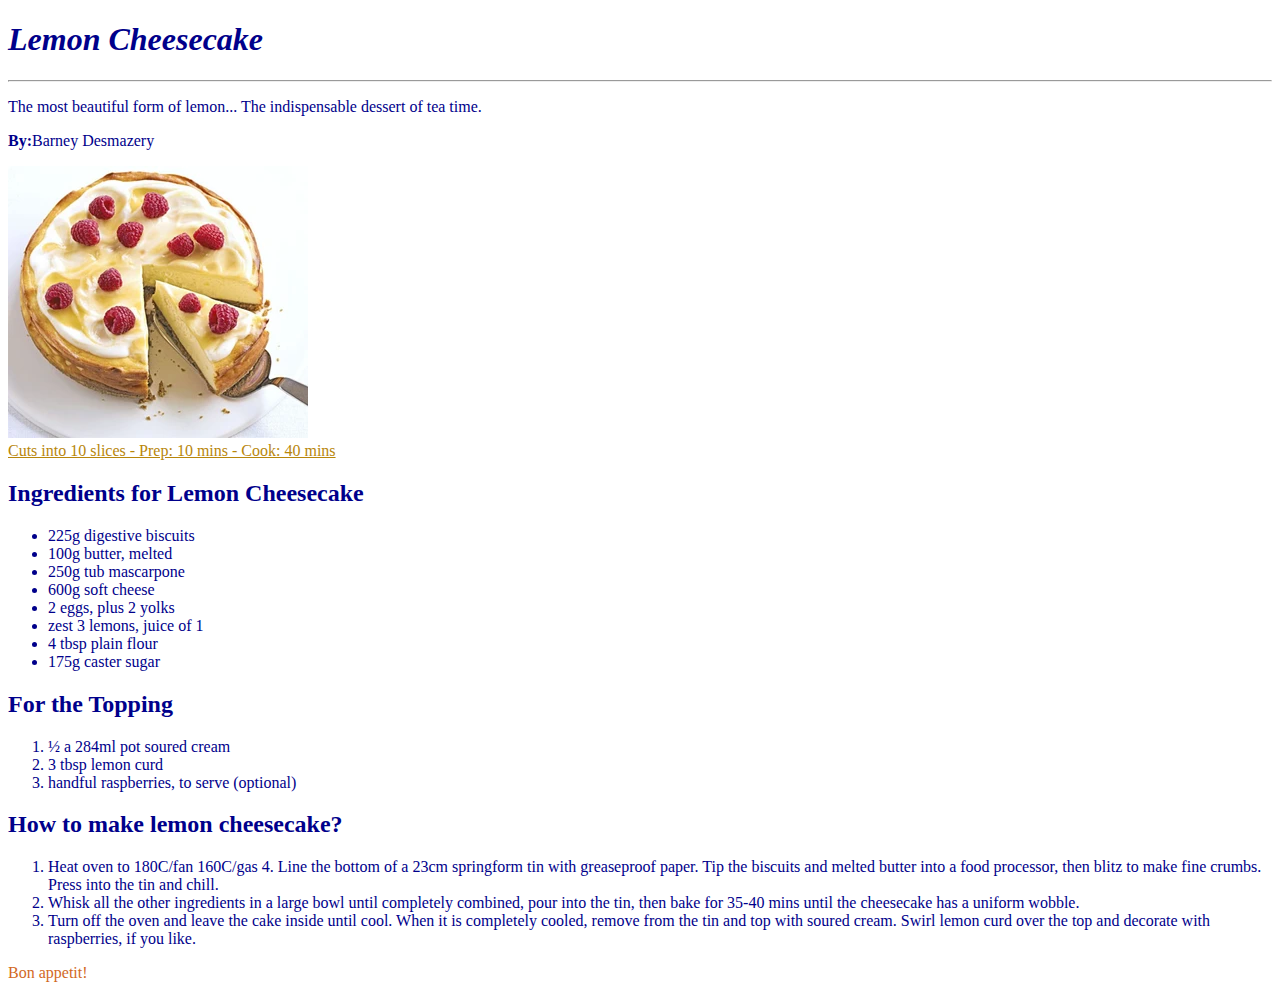
<file: Food-or-Dessert-Recipes/index.html>
<!DOCTYPE html>
<html lang="en">
<head>
    <meta charset="UTF-8">
    <meta name="viewport" content="width=device-width, initial-scale=1.0">
    <title>Food or Dessert Recipes</title>
</head>
<body style="background-color: white;color:darkblue">
    <!-- Navbar Start -->
    <header>
        <nav>
            <strong><em><h1>Lemon Cheesecake</h1> </em></strong>
            <hr>
            <p>The most beautiful form of lemon... The indispensable dessert of tea time.</p>
            <p><strong>By:</strong>Barney Desmazery</p>
        </nav>
    </header>
    <!-- Navbar End -->

    <!-- Content Start -->
    <section>
        <!-- Article Start -->
        <article>
            <img src="images/lemon-cheesecake.webp" alt="lemon-cheesecake">
            <br>
            <span style="color: darkgoldenrod;">
                <u>
                    Cuts into 10 slices - Prep: 10 mins - Cook: 40 mins
                </u>
            </span>
            <h2>Ingredients for Lemon Cheesecake</h2>
            <ul>
                <li>225g digestive biscuits</li>
                <li>100g butter, melted</li>
                <li>250g tub mascarpone</li>
                <li>600g soft cheese</li>
                <li>2 eggs, plus 2 yolks</li>
                <li>zest 3 lemons, juice of 1</li>
                <li>4 tbsp plain flour</li>
                <li>175g caster sugar</li>
            </ul>
        </article>
        <!-- Article End -->
        <!-- Article Start -->
        <article>
        <h2>For the Topping</h2>
        <ol>
            <li>½ a 284ml pot soured cream</li>
            <li>3 tbsp lemon curd</li>
            <li>handful raspberries, to serve (optional)</li>
        </ol>
    </article>
        <!-- Article End -->
        <!-- Article Start -->
        <article>
        <h2>How to make lemon cheesecake?</h2>
        <ol>
            <li>Heat oven to 180C/fan 160C/gas 4. Line the bottom of a 23cm springform tin with greaseproof paper. Tip the biscuits and melted butter into a food processor, then blitz to make fine crumbs. Press into the tin and chill.</li>
            <li>Whisk all the other ingredients in a large bowl until completely combined, pour into the tin, then bake for 35-40 mins until the cheesecake has a uniform wobble.</li>
            <li>Turn off the oven and leave the cake inside until cool. When it is completely cooled, remove from the tin and top with soured cream. Swirl lemon curd over the top and decorate with raspberries, if you like.</li>
        </ol>
    </article>
        <!-- Article End -->
    </section>
    <!-- Content End -->

    <!-- Footer Start -->
    <footer>
        <nav>
            <p style="color: chocolate;">Bon appetit!</p>
        </nav>
    </footer>

    
</body>
</html>
</file>
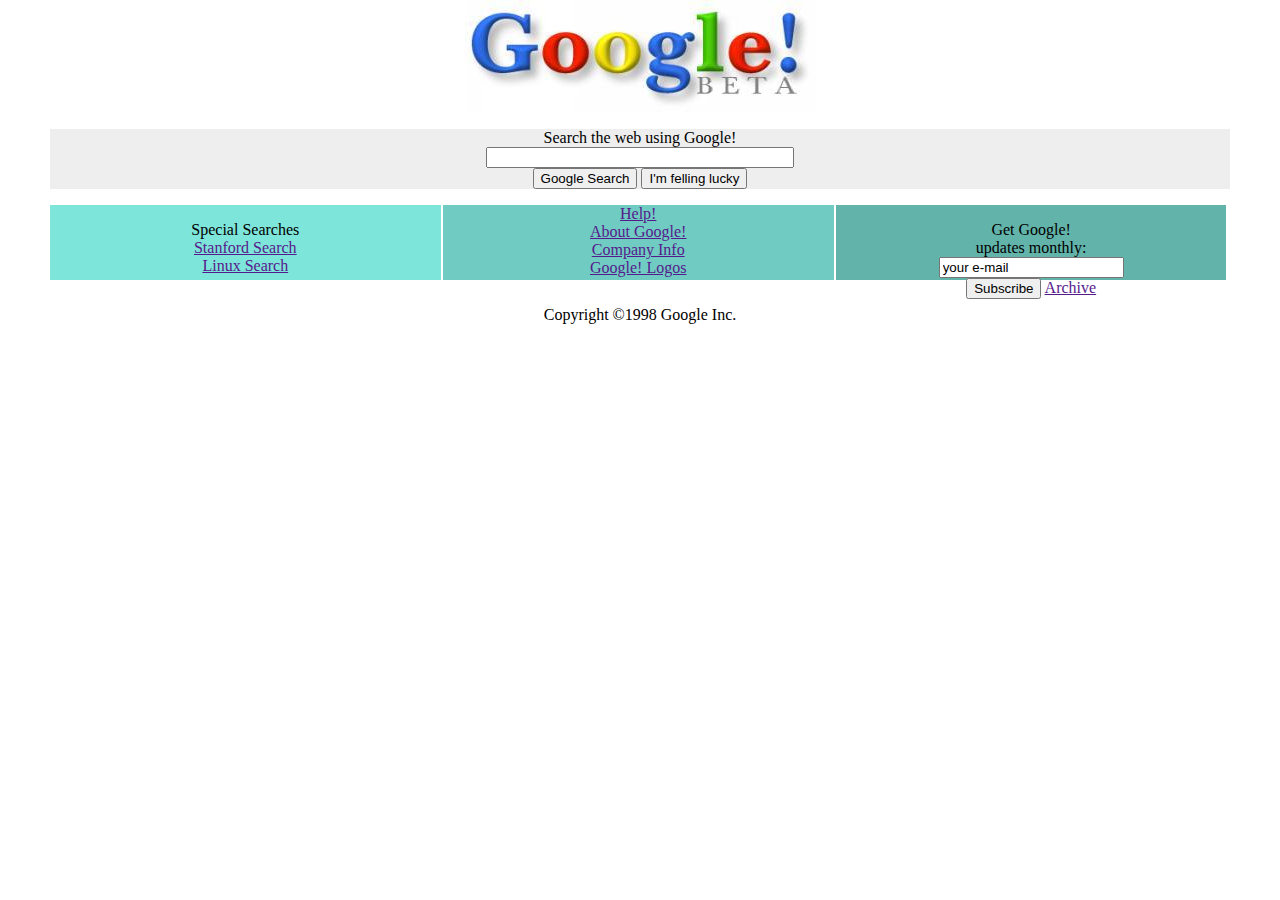
<file: GoogleBeta/index.html>
<!DOCTYPE html>
<html lang="en">
<head>
    <meta charset="UTF-8">
    <meta name="viewport" content="width=device-width, initial-scale=1.0">
    <title>Google!</title>
    <link rel="stylesheet" href="style.css">
</head>
<body>
    <header>
        <!-- Navbar Start -->
        <nav>
            <img src="../GoogleBeta/images/google.jpg">
        </nav>
        <!-- Navbar End-->
    </header>

    <div class="container">
        <div class="search-bar">
            <p>Search the web using Google!<br>
                <input style="width: 300px;" type="text"><br>
                <button href="" class="">Google Search</button>
                <button href="" class="">I'm felling lucky</button>
            </p>
        </div>
        <div class="content">
            <div class="card" style="
            background-color: rgb(126, 229, 218);">
                <p>Special Searches<br>
                    <a href="">Stanford Search</a><br>
                    <a href="">Linux Search</a>
                </p>
                
            </div>
            <div class="card" style="background-color: rgb(112, 204, 194);">
                <a href="">Help!</a><br>
                <a href="">About Google!</a><br>
                <a href=""> Company Info</a><br>
                <a href="">Google! Logos</a>
            </div>
            <div class="card" style="background-color: rgb(98, 179, 170);">
                <p>Get Google!<br>updates monthly:<br>
                    <input type="text" value="your e-mail"><br>
                    <button href="">Subscribe</button>
                    <a href="">Archive</a>
                </p>
            </div>
        </div>
    </div>
        
    <!-- Footer - Start -->
    <footer>
        <nav>
            <p class="clear footer" >
                Copyright ©1998 Google Inc.
            </p>
        </nav>
    </footer>
    <!-- Footer - End -->
</body>
</html>
</file>
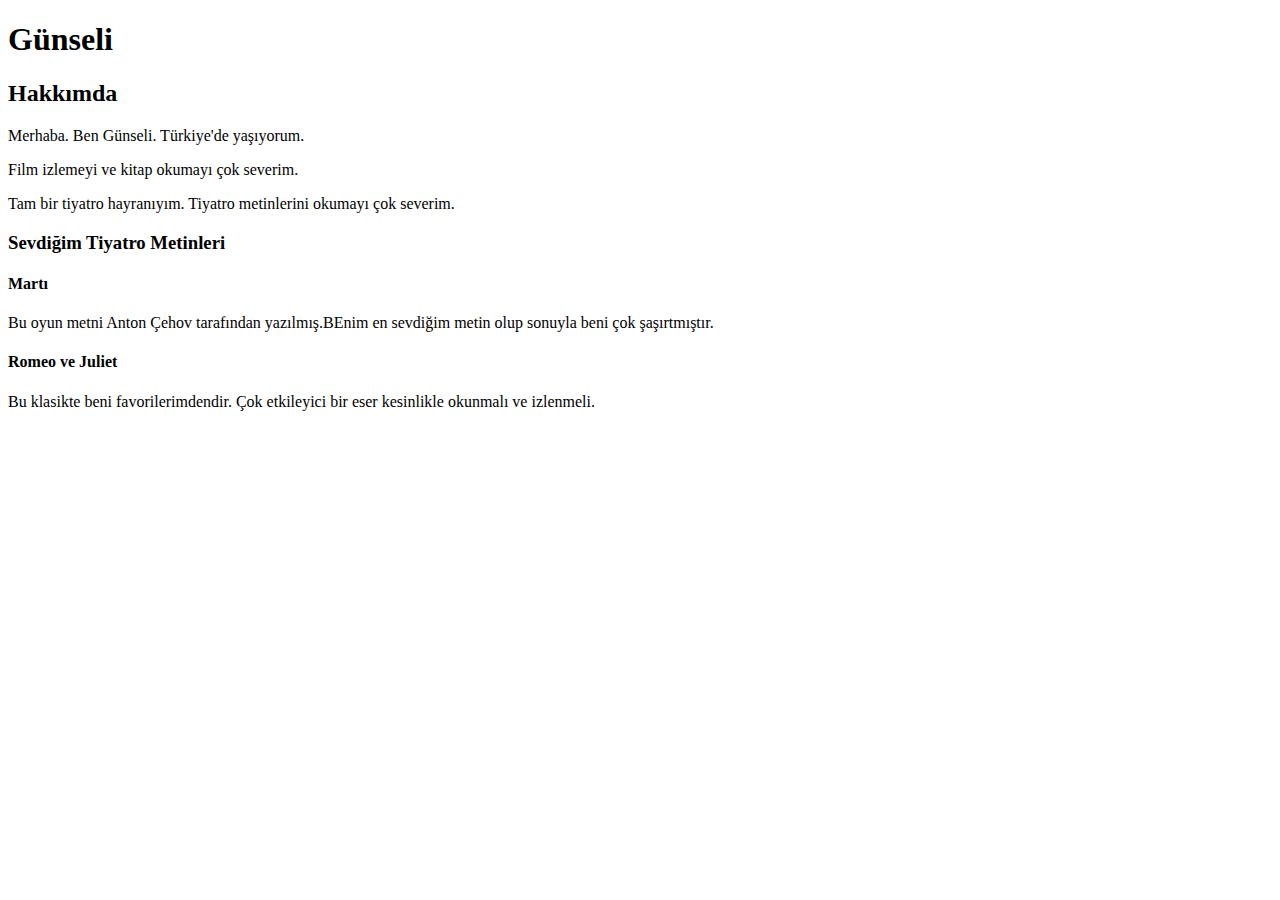
<file: HTML/Homework1/index.html>
<!DOCTYPE html>
<html>
<head>
    <title>Homework 1 - Creating First Web Page</title>
</head>
<body>
    <!--Başlık kısmı-->
<h1>Günseli</h1>

<!--Hakkımda kısmı-->
<h2>Hakkımda</h2>
<p>Merhaba. Ben Günseli. Türkiye'de yaşıyorum.</p>
<p>Film izlemeyi ve kitap okumayı çok severim.</p>
<p>Tam bir tiyatro hayranıyım. Tiyatro metinlerini okumayı çok severim.</p>
<p></p>

<h3>Sevdiğim Tiyatro Metinleri</h3>
<h4>Martı</h4>
<p>Bu oyun metni Anton Çehov tarafından yazılmış.BEnim en sevdiğim metin olup sonuyla beni çok şaşırtmıştır.</p>
<h4>Romeo ve Juliet</h4>
<p>Bu klasikte beni favorilerimdendir. Çok etkileyici bir eser kesinlikle okunmalı ve izlenmeli.</p>
</body>
</html>
</file>
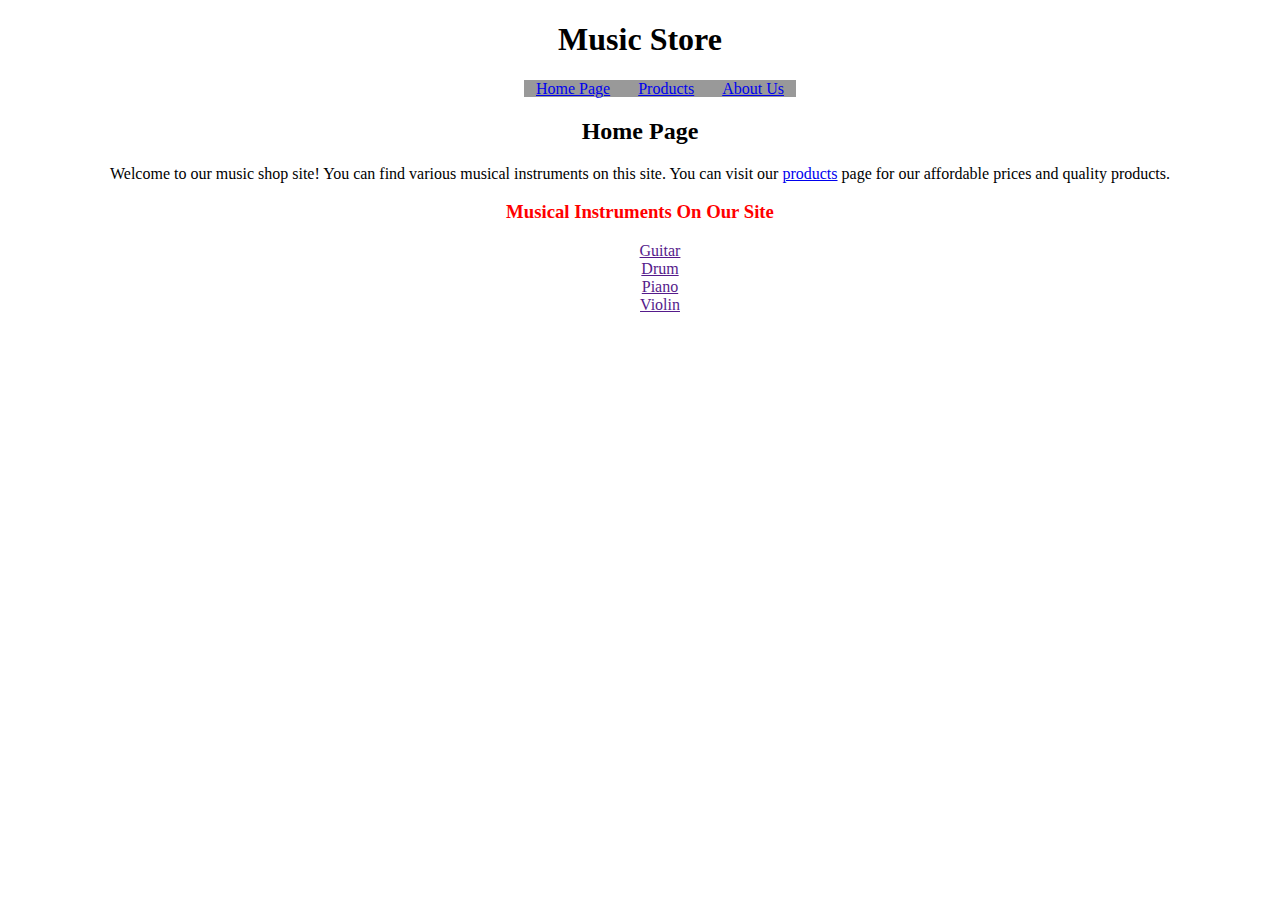
<file: Music-Store/html/index.html>
<!DOCTYPE html>
<html lang="en">
<head>
    <meta charset="UTF-8">
    <meta name="viewport" content="width=device-width, initial-scale=1.0">
    <title>Music Store</title>
    <link rel="stylesheet" href="../css/style.css">
</head>
<body>
    <h1 style="text-align: center;">Music Store</h1>
    <!-- Navbar Start -->
    <header>
        <nav>
            <ul class="style menu" >
                <li>
                    <a href="../html/index.html">Home Page</a>
                </li>
                <li>
                    <a href="products.html">Products</a>
                </li>
                <li>
                    <a href="about-us.html">About Us</a>
                </li>
            </ul>
        </nav>
    </header>
    <!-- Navbar End -->

    <!-- Content Start -->
    <section>
        <h2 style="text-align: center;">Home Page</h2>
        <p style="text-align: center;">
            Welcome to our music shop site! You can find various musical instruments on this site. You can visit our <a href="products.html">products</a> page for our affordable prices and quality products.
        </p>

        <!-- Article Start  -->
        <article >
            <h3 style="color: red; text-align:center;">Musical Instruments On Our Site</h3>
            <ul class="style">
                <li><a href="">Guitar</a></li>
                <li ><a href="">Drum</a></li>
                <li><a href="">Piano</a></li>
                <li ><a href="">Violin</a></li>
            </ul>
        </article>
        <!-- Article End -->
    </section>
    <!-- Content End -->
</body>
</html>
</file>
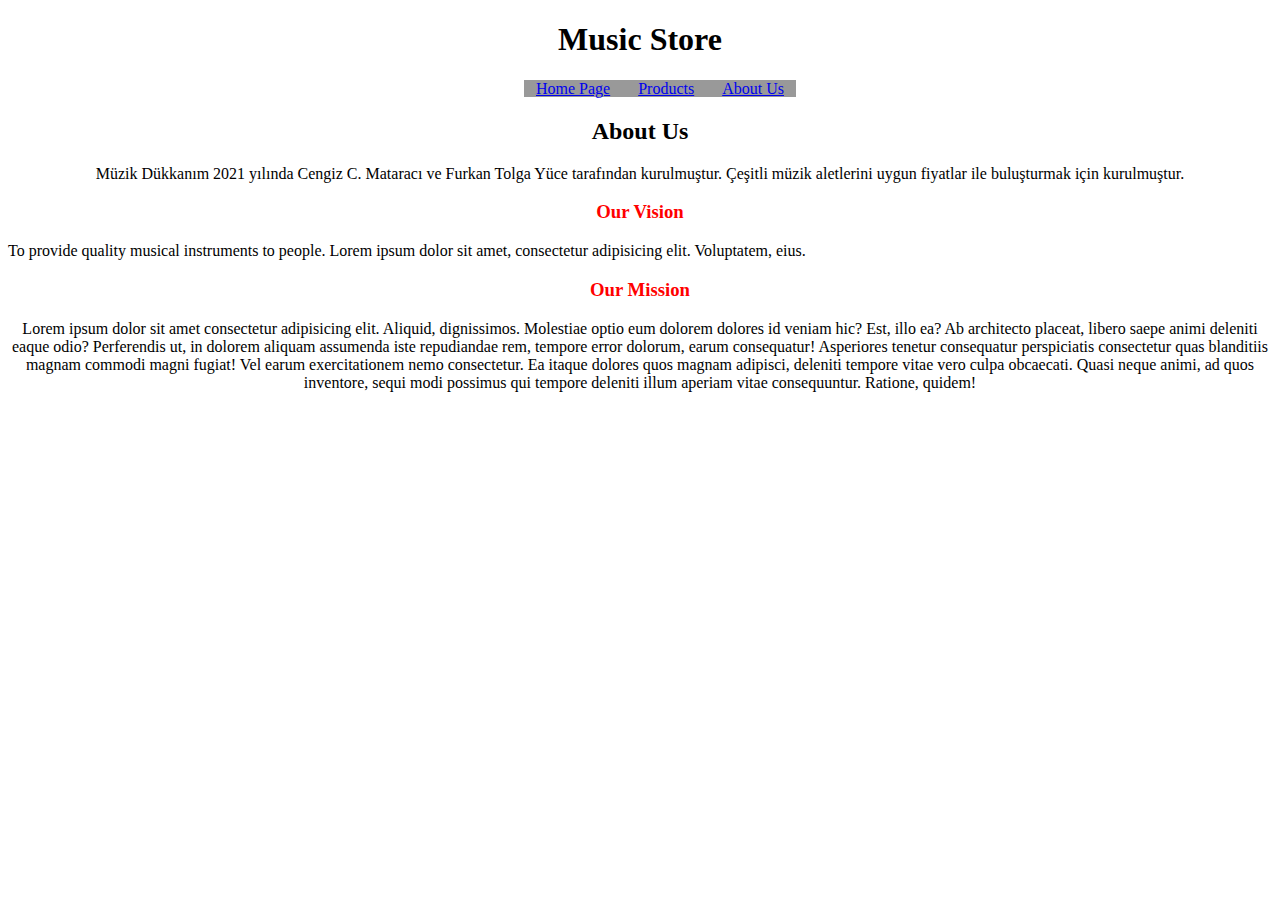
<file: Music-Store/html/about-us.html>
<!DOCTYPE html>
<html lang="en">
<head>
    <meta charset="UTF-8">
    <meta name="viewport" content="width=device-width, initial-scale=1.0">
    <title>Music Store</title>
    <link rel="stylesheet" href="../css/style.css">
</head>
<body>
    <h1 style="text-align: center;">Music Store</h1>
    <!-- Navbar Start -->
    <header>
        <nav>
            <ul class="style menu" >
                <li>
                    <a href="../html/index.html">Home Page</a>
                </li>
                <li>
                    <a href="products.html">Products</a>
                </li>
                <li>
                    <a href="about-us.html">About Us</a>
                </li>
            </ul>
        </nav>
    </header>
    <!-- Navbar End -->

    <!-- Content Start -->
    <section>
        <h2 style="text-align: center;">About Us</h2>
        <p style="text-align: center;">
            Müzik Dükkanım 2021 yılında Cengiz C. Mataracı ve Furkan Tolga Yüce tarafından kurulmuştur. Çeşitli müzik aletlerini uygun fiyatlar ile buluşturmak için kurulmuştur.
        </p>

        <!-- Article Start  -->
        <article >
            <h3 style="color: red; text-align:center;">Our Vision</h3>
            <p>
                To provide quality musical instruments to people. Lorem ipsum dolor sit amet, consectetur adipisicing elit. Voluptatem, eius.
            </p>
        </article>
        <!-- Article End -->
        <!-- Article Start  -->
        <article >
            <h3 style="color: red; text-align:center;">Our Mission</h3>
            <p style="text-align: center;">
                Lorem ipsum dolor sit amet consectetur adipisicing elit. Aliquid, dignissimos. Molestiae optio eum dolorem dolores id veniam hic? Est, illo ea? Ab architecto placeat, libero saepe animi deleniti eaque odio? Perferendis ut, in dolorem aliquam assumenda iste repudiandae rem, tempore error dolorum, earum consequatur! Asperiores tenetur consequatur perspiciatis consectetur quas blanditiis magnam commodi magni fugiat! Vel earum exercitationem nemo consectetur. Ea itaque dolores quos magnam adipisci, deleniti tempore vitae vero culpa obcaecati. Quasi neque animi, ad quos inventore, sequi modi possimus qui tempore deleniti illum aperiam vitae consequuntur. Ratione, quidem!
            </p>
        </article>
        <!-- Article End -->
    
    </section>
    <!-- Content End -->
    
    <!-- Footer - Start -->
      <footer>
        <nav>
        </nav>
    </footer>
    <!-- Footer - End -->
</body>
</html>
</file>
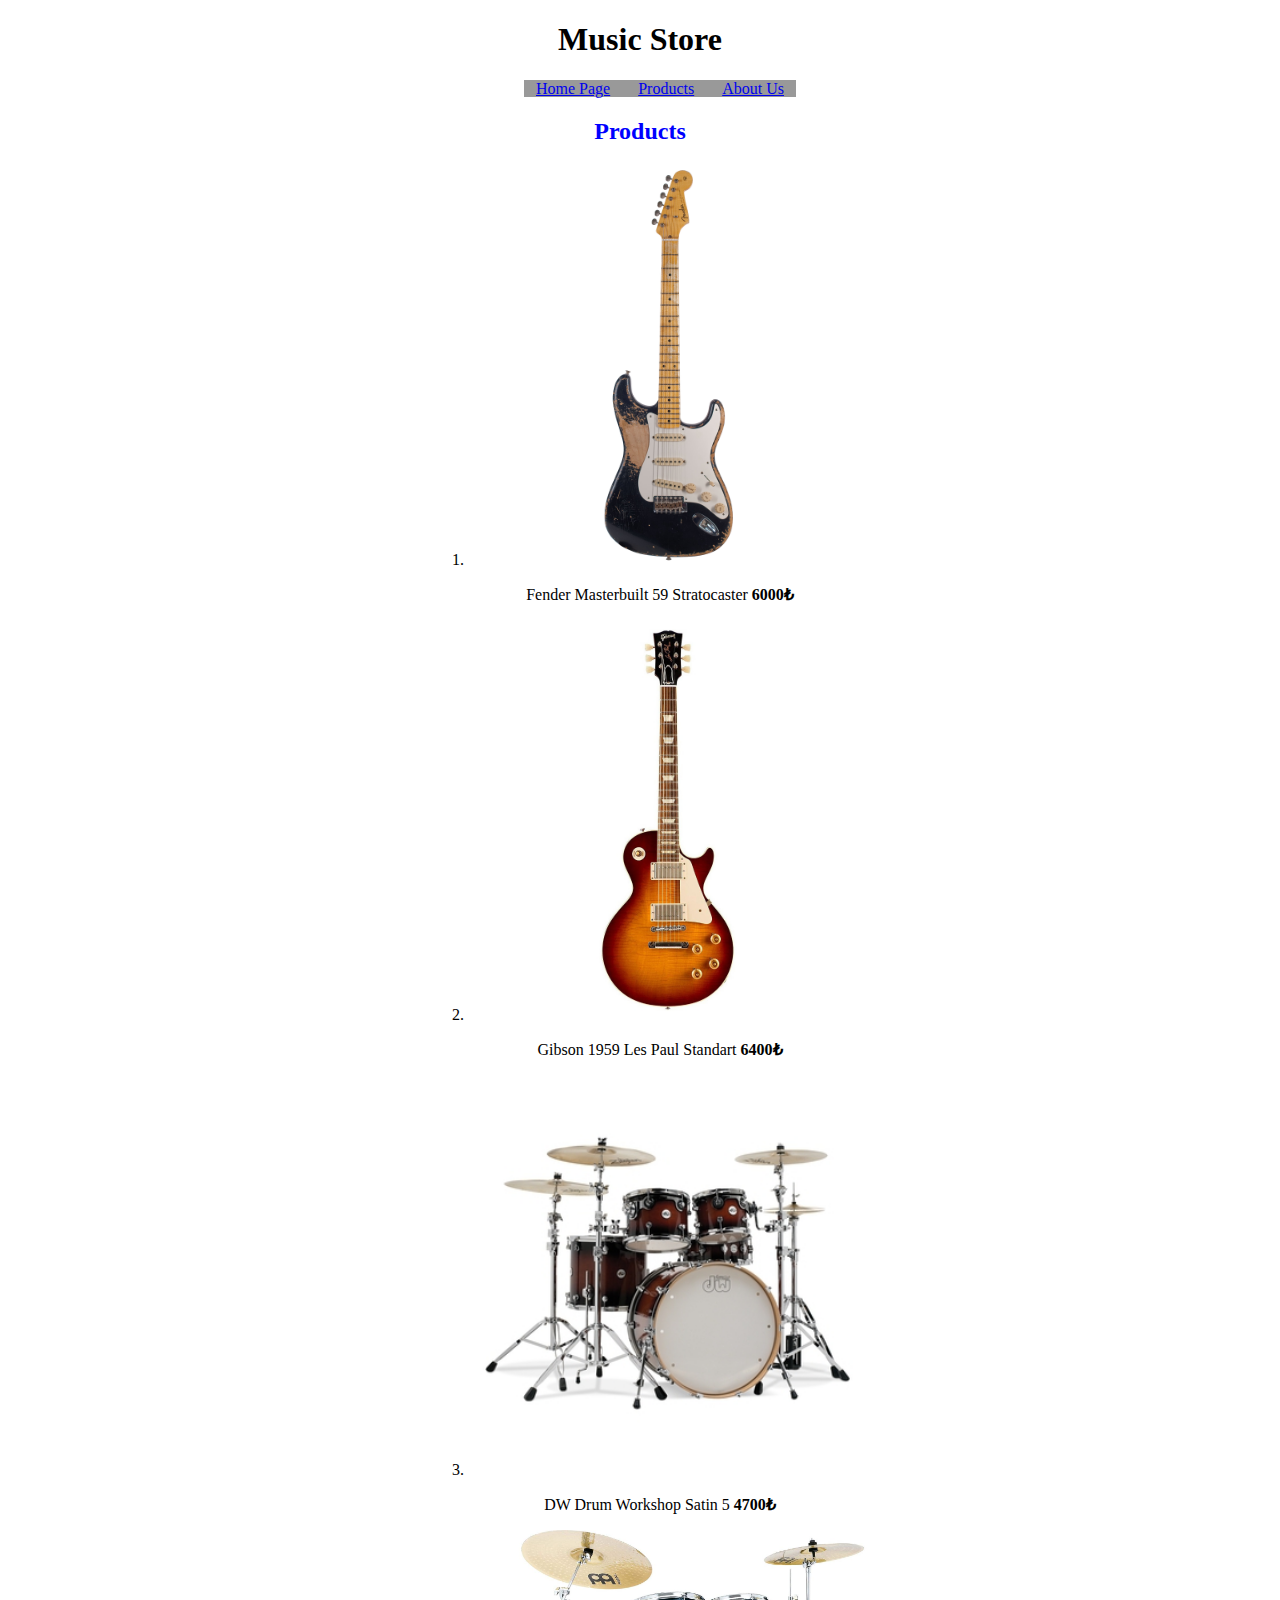
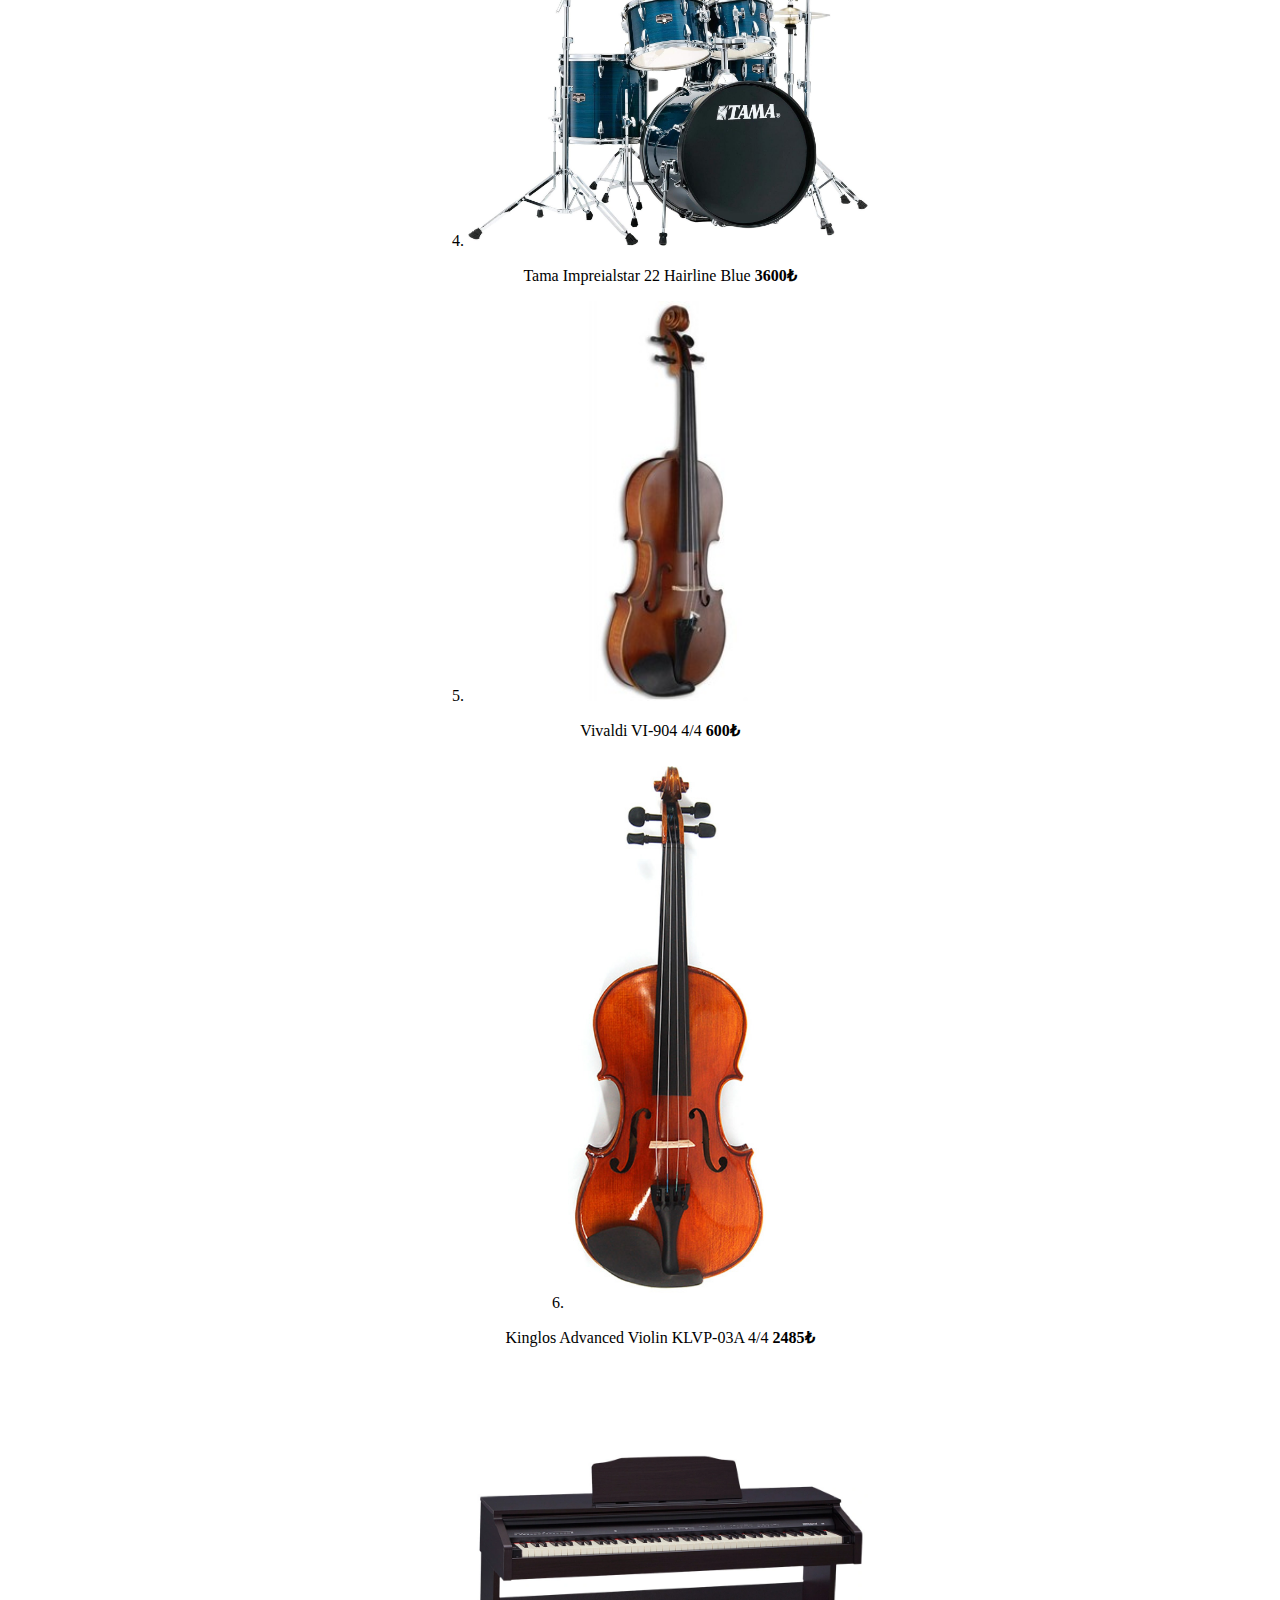
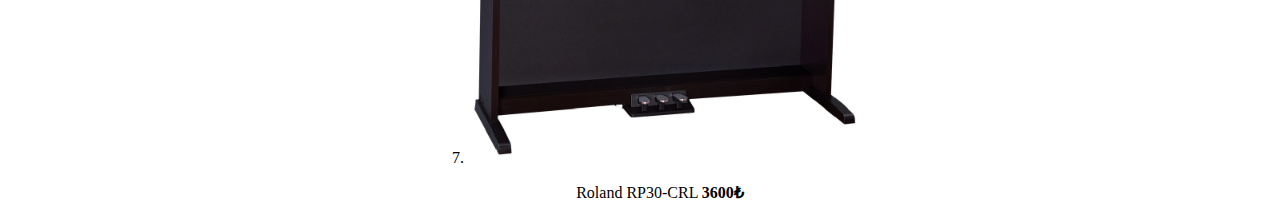
<file: Music-Store/html/products.html>
<!DOCTYPE html>
<html lang="en">
<head>
    <meta charset="UTF-8">
    <meta name="viewport" content="width=device-width, initial-scale=1.0">
    <title>Music Store</title>
    <link rel="stylesheet" href="../css/style.css">
</head>
<body>
    <h1 style="text-align: center;">Music Store</h1>
    <!-- Navbar Start -->
    <header>
        <nav>
            <ul class="style menu" >
                <li>
                    <a href="../html/index.html">Home Page</a>
                </li>
                <li>
                    <a href="products.html">Products</a>
                </li>
                <li>
                    <a href="about-us.html">About Us</a>
                </li>
            </ul>
        </nav>
    </header>
    <!-- Navbar End -->

    <!-- Content Start -->
    <section>
        <h2 style="text-align: center; color:blue">Products</h2>

        <!-- Article Start  -->
        <article>
           <ol>
            <li>
                <img src="../images/fender-custom-shop-masterbuilt-59-stratocaster.jpg">
                <p>
                    Fender Masterbuilt 59 Stratocaster <strong>6000₺</strong>
                </p>
            </li>
            <li>
                <img src="../images/gibson-les-paul-reissue-custom-shop-1959-elektro-gitar-bourbonburst.jpg">
                <p>
                    Gibson 1959 Les Paul Standart <strong>6400₺</strong>
                </p>
            </li>
            <li>
                <img src="../images/dw-drums-design-serisi-tobacco-burst-5-parca-davul-seri.jpg">
                <p>
                    DW Drum Workshop Satin 5 <strong>4700₺</strong>
                </p>
            </li>
            <li>
                <img src="../images/tama-Impreialstar-22-Hairline-Blue.jpg">
                <p>
                    Tama Impreialstar 22 Hairline Blue <strong>3600₺</strong>
                </p>
            </li>
            <li>
                <img src="../images/vivaldi-VI-904-4-4.jpg">
                <p>
                    Vivaldi VI-904 4/4 <strong>600₺</strong>
                </p>
            </li>
            <li>
                <img style="width: 200px;" src="../images/kinglos-advanced-violin-KLVP-03A-4-4.jpg">
                <p>
                    Kinglos Advanced Violin KLVP-03A 4/4 <strong>2485₺</strong>
                </p>
            </li>
            <li>
                <img src="../images/roland-RP30-CRL.webp">
                <p>
                    Roland RP30-CRL <strong>3600₺</strong>
                </p>
            </li>
           </ol>
        </article>
        <!-- Article End -->

    </section>
    <!-- Content End -->
</body>
</html>
</file>
<file: GoogleBeta/style.css>
body {
    margin: 0;
    padding: 0;
}
/* image centered */
img {
    display: block; 
    margin: auto;
}

.container {
    width: auto;
    margin-left: 50px;
    margin-right: 50px;
}
.search-bar {
    width: auto;
    text-align: center;
    background-color: rgb(238, 238, 238);
}
.content {
    width: auto;
    margin: auto;
    text-align: center;
}

.card {
    width: 33.1%; /* 33% - 10(padding) - 3(margin-right) */
    height: 75px;
    float: left;
    margin-right: 0.2%;
}

.footer {
    text-align: center; 
    padding: 2%
}

.clear {
    clear: both;
}
</file>
<file: Music-Store/css/style.css>
/* Horizontal Navigation Bar */

.style {
    text-align: center;
    list-style-type: none;
}

.menu {
    list-style: none;
    
}
.menu li {
    display: inline;
    padding:0 12px;
	background-color:#999;
}

ol {
    text-align: center; list-style-position:inside
}
img {
    width: 400px;
}
</file>
